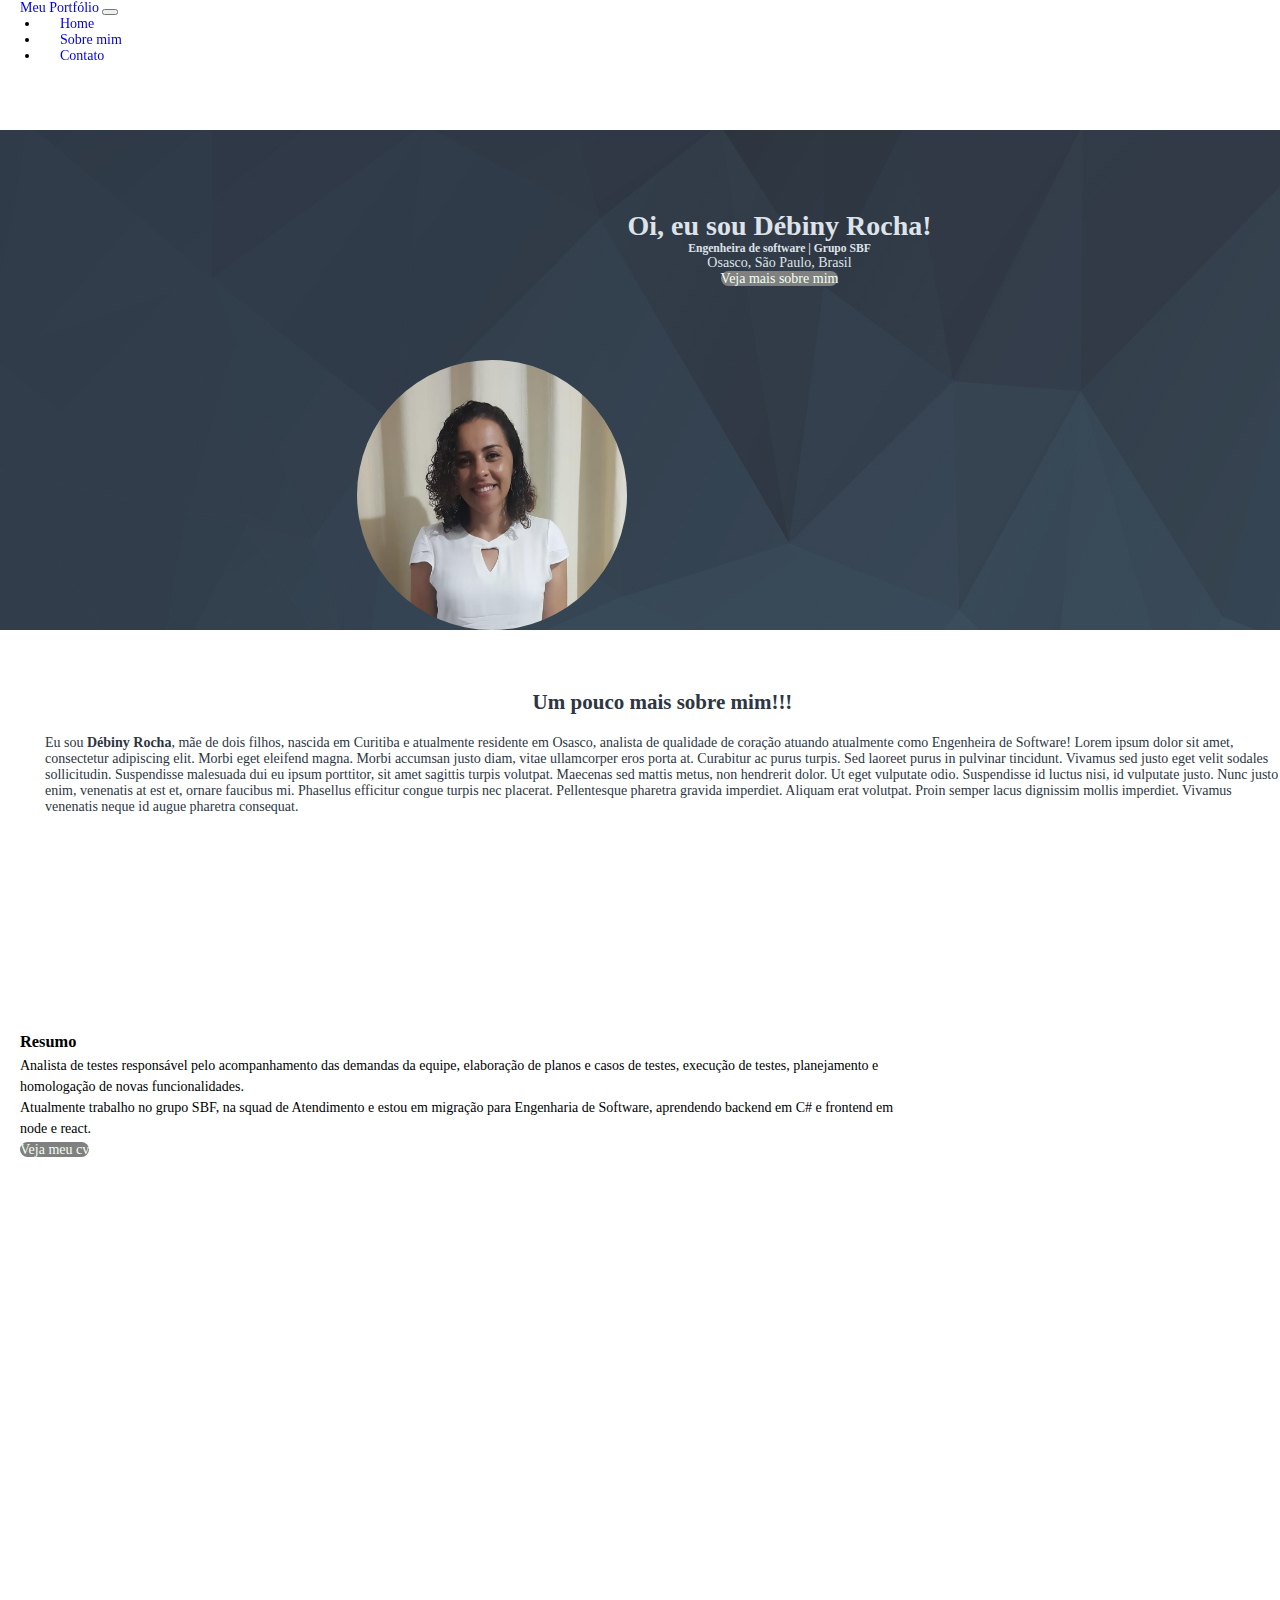
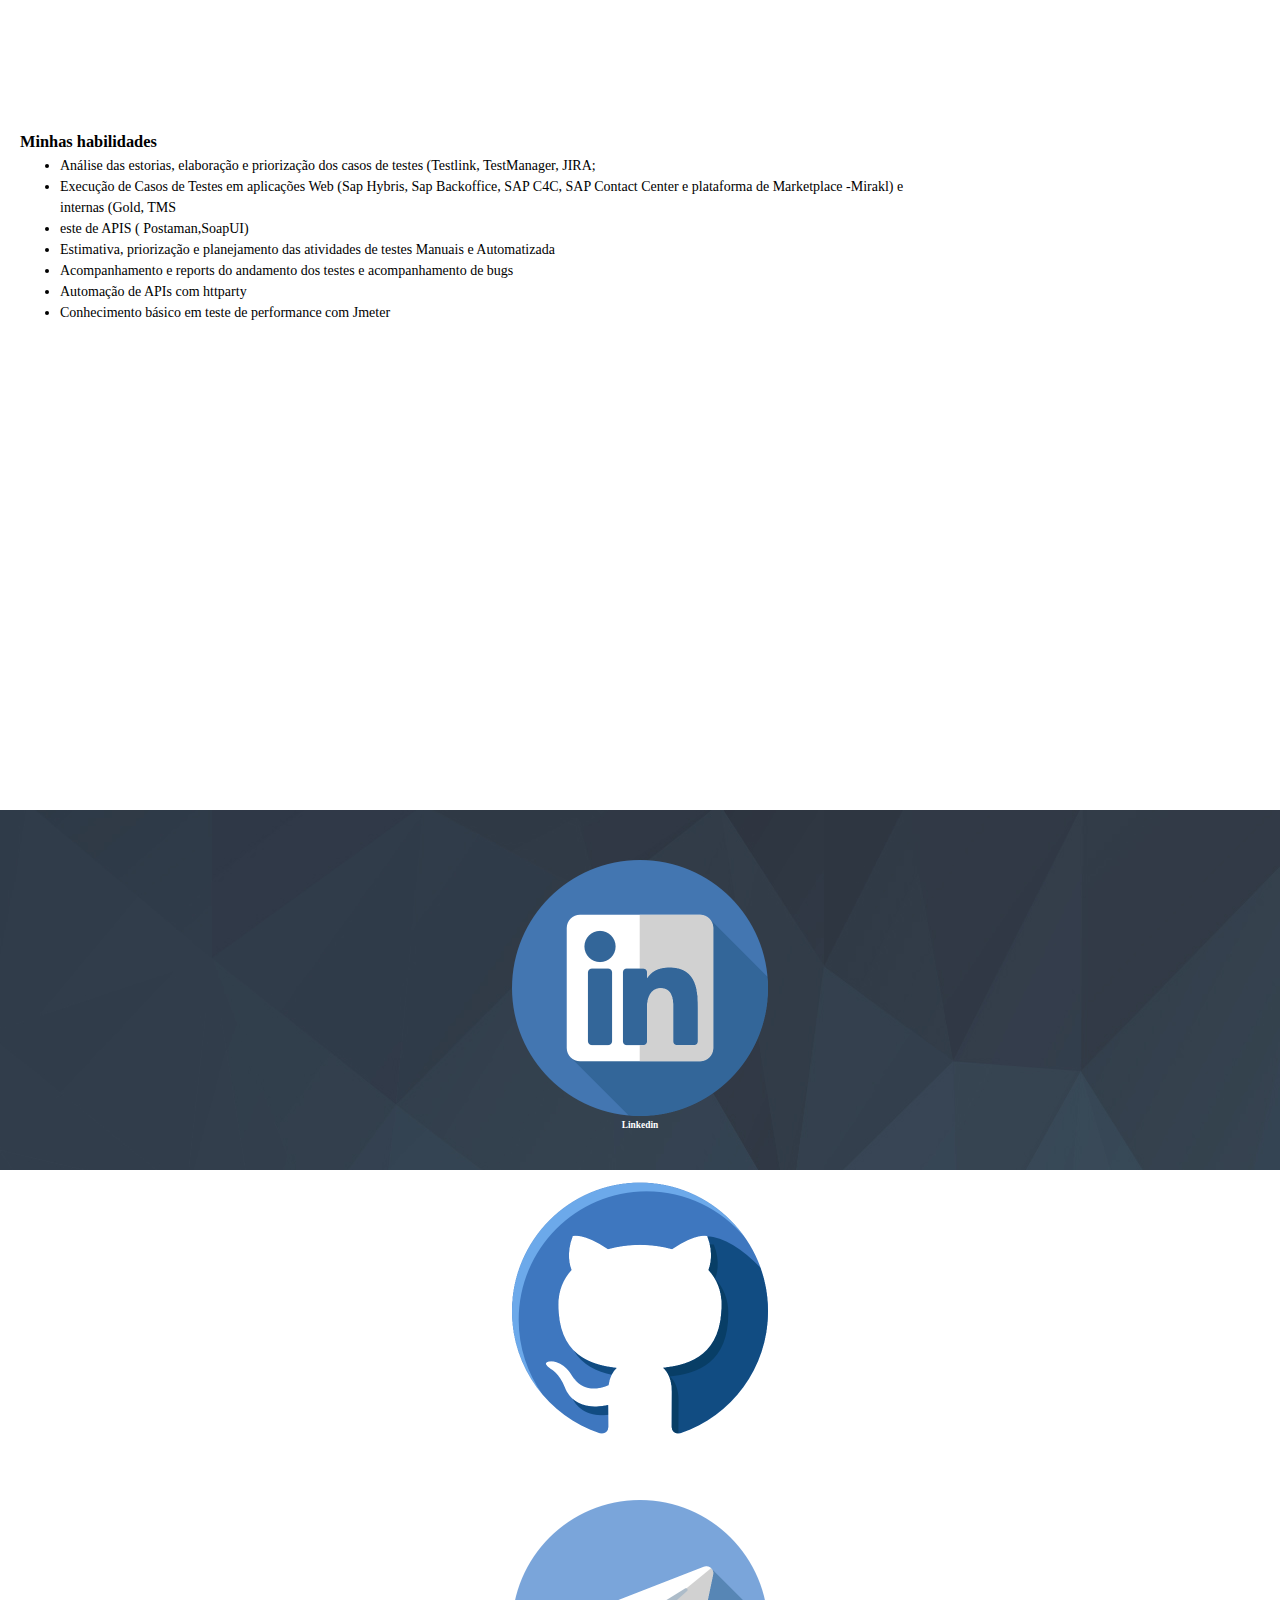
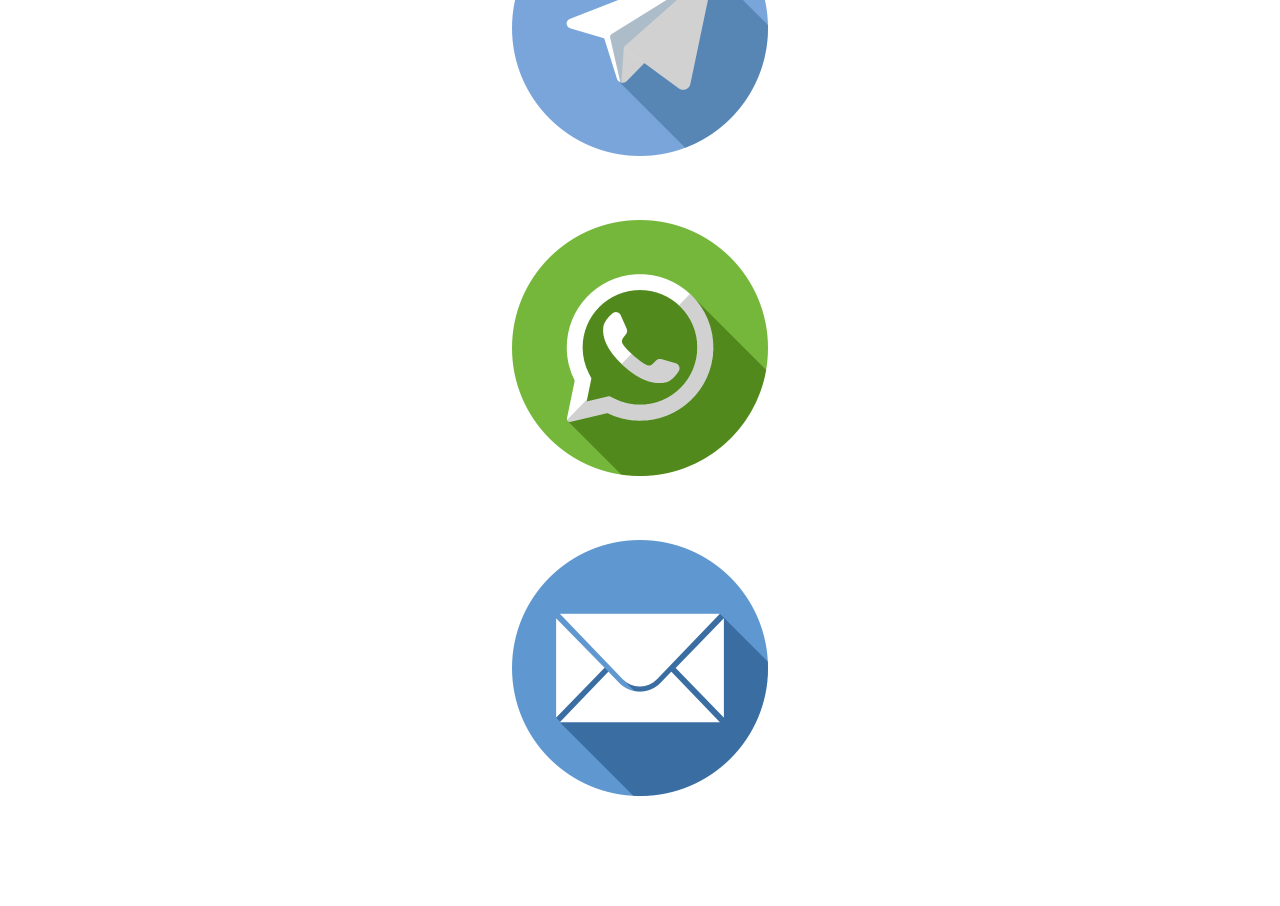
<file: index.html>
<!DOCTYPE html>
<html lang="pt-br">

<head>
    <meta charset="UTF-8">
    <meta name="viewport" content="width=device-width, initial-scale=1.0">
    <meta http-equiv="X-UA-Compatible" content="ie=edge">
    <link href="https://fonts.googleapis.com/css?family=Raleway:300,400,700" rel="stylesheet">
    <link href="https://cdn.jsdelivr.net/npm/bootstrap@5.0.0-beta3/dist/css/bootstrap.min.css" rel="stylesheet"
        integrity="sha384-eOJMYsd53ii+scO/bJGFsiCZc+5NDVN2yr8+0RDqr0Ql0h+rP48ckxlpbzKgwra6" crossorigin="anonymous">
    <meta name="viewport" content="width=device-width, initial-scale=1">
    <link rel="stylesheet" href="css/style.css">
    <title>Meu Portifólio - Debiny Rocha</title>
</head>


<body>
    <div class="container-fluid">
        <!--NAVBAR-->
        <div id="home" class="row row-navbar">
            <div class="col-12 col-navbar">
                <nav  class="navbar fixed-top navbar-expand-lg navbar-light bg-light">
                    <a class="navbar-brand" href="#">Meu Portfólio</a>
                    <button class="navbar-toggler" type="button" data-toggle="collapse"
                        data-target="#navbarSupportedContent" aria-controls="navbarSupportedContent"
                        aria-expanded="false" aria-label="Toggle navigation">
                        <span class="navbar-toggler-icon"></span>
                    </button>

                    <div class="collapse navbar-collapse" id="navbarSupportedContent">
                        <ul class="navbar-nav mr-auto">
                            <li class="nav-item active">
                                <a class="nav-link" href="#banner">Home</a>
                            </li>
                            <li class="nav-item">
                                <a class="nav-link" href="#sobre">Sobre mim</a>
                            </li>
                            <li class="nav-item">
                                <a class="nav-link" href="#contatos">Contato</a>
                            </li>
                        </ul>
                    </div>
                </nav>
            </div>
        </div>

        <!--HEADER BANNER-->
        <div id="banner" class="banner col-12">
            <div class="col-sm-12 col-md-4">
                <img class="banner__foto" src="img/foto.png" alt="Foto Perfil">
            </div>

            <div class="col-4 banner__titulo">
                <h1 id="titulo">Oi, eu sou Débiny Rocha!</h1>
                <h5>Engenheira de software | Grupo SBF</h5>
                <p>Osasco, São Paulo, Brasil</p>
                <a class="btn btn-sobre" href="#sobre">Veja mais sobre mim</a>
            </div>

            <div class="col-4">
            </div>

        </div>

        <!--SOBRE-->
        <div class="col-12 sobre">
            <h2 class="sobre__titulo">Um pouco mais sobre mim!!!</h2>
            <p class="card-text">Eu sou <strong>Débiny Rocha</strong>, mãe de dois filhos, nascida em
                Curitiba e atualmente residente em Osasco, analista de qualidade de coração atuando atualmente como
                Engenheira de
                Software!
                Lorem ipsum dolor sit amet, consectetur adipiscing elit. Morbi eget eleifend magna. Morbi accumsan justo
                diam, vitae ullamcorper eros porta at. Curabitur ac purus turpis. Sed laoreet purus in pulvinar
                tincidunt. Vivamus sed justo eget velit sodales sollicitudin. Suspendisse malesuada dui eu ipsum
                porttitor, sit amet sagittis turpis volutpat. Maecenas sed mattis metus, non hendrerit dolor. Ut eget
                vulputate odio. Suspendisse id luctus nisi, id vulputate justo. Nunc justo enim, venenatis at est et,
                ornare faucibus mi. Phasellus efficitur congue turpis nec placerat. Pellentesque pharetra gravida
                imperdiet. Aliquam erat volutpat. Proin semper lacus dignissim mollis imperdiet. Vivamus venenatis neque
                id augue pharetra consequat.
            </p>

        </div>

        <!--CARD-->
        <div id="sobre" class="row ">
            <div class="col-sm-12 col-xs-6 col-md-12 card sobre-descricao">
                <div   class="card-body">
                    <h3 class="sobre-descricao__titulo">Resumo</h3>
                    <p class="sobre-descricao__texto ">Analista de testes responsável pelo acompanhamento das
                        demandas
                        da
                        equipe, elaboração de planos e casos de testes, execução de testes, planejamento e
                        homologação
                        de
                        novas funcionalidades.</p>
                    <p class="sobre__texto">Atualmente trabalho no grupo SBF, na squad de Atendimento e estou em
                        migração
                        para Engenharia de Software, aprendendo
                        backend em C# e frontend em node e react.</p>
                    <a class="btn btn-cv" href="./docs/cv.txt" download target="_blank">Veja meu cv</a>
                </div>
            </div>


            <div class="col-sm-12 col-xs-6 col-md-12 card sobre-habilidades">
                <div class="card-body">
                    <h3 class="sobre-habilidades__titulo">Minhas habilidades</h3>
                    <ul class="lista-habilidades">
                        <li>Análise das estorias, elaboração e priorização dos casos de testes (Testlink,
                            TestManager,
                            JIRA;
                        </li>
                        <li>Execução de Casos de Testes em aplicações Web (Sap Hybris, Sap Backoffice, SAP C4C, SAP
                            Contact
                            Center e plataforma de Marketplace -Mirakl) e internas (Gold, TMS</li>
                        <li>este de APIS ( Postaman,SoapUI)</li>
                        <li>Estimativa, priorização e planejamento das atividades de testes Manuais e Automatizada
                        </li>
                        <li>Acompanhamento e reports do andamento dos testes e acompanhamento de bugs</li>
                        <li>Automação de APIs com httparty</li>
                        <li>Conhecimento básico em teste de performance com Jmeter</li>
                    </ul>
                </div>
            </div>
        </div>

</body>

<!-- SEÇÃO FOOTER -->
<div id="contatos" class="row footer redes-sociais">
    <div class="col-sm-6  col-md-2 redes-sociais">
        <a href="https://www.linkedin.com/in/debiny/" target="_blank" class="redes-sociais__link">
            <div class="redes-sociais__link">
                <img src="img/linkedin.png" alt="Icone do Linkedin">
                <h6 class="redes-sociais__titulo">Linkedin</h6>
            </div>
        </a>
    </div>

    <div class="col-sm-6  col-md-2 redes-sociais">
        <a href="https://github.com/debiny" target="_blank" class="redes-sociais__link">
            <div class="redes-sociais__link">

                <img src="img/github.png" alt="Icone do Github">
                <h6 class="redes-sociais__titulo">Github</h6>
            </div>
        </a>

    </div>
    <div class="col-sm-6 col-md-2 redes-sociais">
        <a href="https://web.telegram.org/#/login" target="_blank" class="redes-sociais__link">
            <div class="redes-sociais__link">
                <div class="redes-sociais__link">
                    <img src="img/telegram.png" alt="Icone do Telegran">
                    <h6 class="redes-sociais__titulo">Telegran</h6>
                </div>
            </div>
        </a>

    </div>
    <div class="col-sm-6 col-md-2 redes-sociais">
        <a href="https://web.whatsapp.com/" target="_blank" class="redes-sociais__link">
            <div class="redes-sociais__link">
                <img src="img/whatsapp.png" alt="Icone do Whatsapp">
                <h6 class="redes-sociais__titulo">Whatsapp</h6>
            </div>
        </a>

    </div>
    <div class="col-sm-6 col-md-2 redes-sociais">
        <a href="mailto:someone@microsoft.com?subject=Oi,Debiny!" target="_blank" class="redes-sociais__link">
            <div class="redes-sociais__link">
                <img src="img/email.png" alt="Icone do Email">
                <h6 class="redes-sociais__titulo">Email</h6>
            </div>
        </a>

    </div>
    <div class="footer__copyright">
        <p class="footer__copy-texto"></p>Copyright 2019</p>
    </div>



</html>
</file>
<file: css/style.css>
* {
  box-sizing: border-box;
  margin: 0;
}

html {
  font-size: 14px;
  /* faz o reset do rem */
}

.body{
    padding-top: 61.97

}

.container-fluid{
  padding-left: 0px;
  padding-right: 0px;
  height: 0px;
  width: 100%;
}

/* ---------------------------------BOTÃO------------------------------------- */
.btn {
  border-radius: 3rem;
  color: honeydew;
}

/* ---------------------------------LINK -------------------------------------*/
a {
  text-decoration: none;
}

/* ---------------------------------NAVBAR -------------------------------------*/

.row-navbar{
  position: sticky;
  top: 0;
  z-index: 1;

}
.navbar {
  height: 10vh;
  width: 100%;
}

.nav-link,
.navbar-brand {
  margin-left: 20px;
}



/* ---------------------------------BANNER -----------------------------------*/

.banner {
  background: url(../img/footer-background.jpg) no-repeat;
  height: 60vh;   
  padding-top: 80px;
  margin-left: 0px;
  margin-right: 0px;
  margin-top: 40px;
  display: flex;
  justify-content: center
  }

.btn-sobre {
  background-color: gray;
  align-content: center;
}

.banner__foto{
  border-radius: 100%;
  height: 30vh;
  width: 30vh;
  margin-left: 1vh;
  margin-top: 150px;
}

.banner__titulo {
  text-align: center;
  color: #dee2e9;
}

.banner__text{
  text-align: center;
  color: #dee2e9;
}
/* ---------------------------------SOBRE -----------------------------------*/

.sobre {
  color: #2e3641;
  height: 30vh;
  margin-left: 5vh;
  margin-bottom: 10px;

}

.sobre-descricao,
.sobre-habilidades {
  height: 70vh;
  width: 100vh;
  line-height: 1.5;
  margin-bottom: 50px;
  margin-left: 20px; 
  border-left-width: 10px;  
  margin-top: 70px;
}

.sobre__titulo{
  margin-top: 20px;
  text-align: center;
}
.card-text{
  margin-top: 20px;
}

.btn-cv{
    background-color: gray;
}

/* ----------------------------REDES SOCIAIS -----------------------------------*/
.footer {
    background: url(../img/footer-background.jpg) no-repeat;
    color: white;
    height: 40vh;
  }


 .redes-sociais__link{
   text-align: center;
   color: white;
   justify-content: center;
 }

.redes-sociais img  {
    margin-top: 50px;
    max-width: 20%;
  }


.footer__copyright {
  width: 100%;
  display: flex;
  justify-content: center;
  margin-top: 80px;
}
</file>
